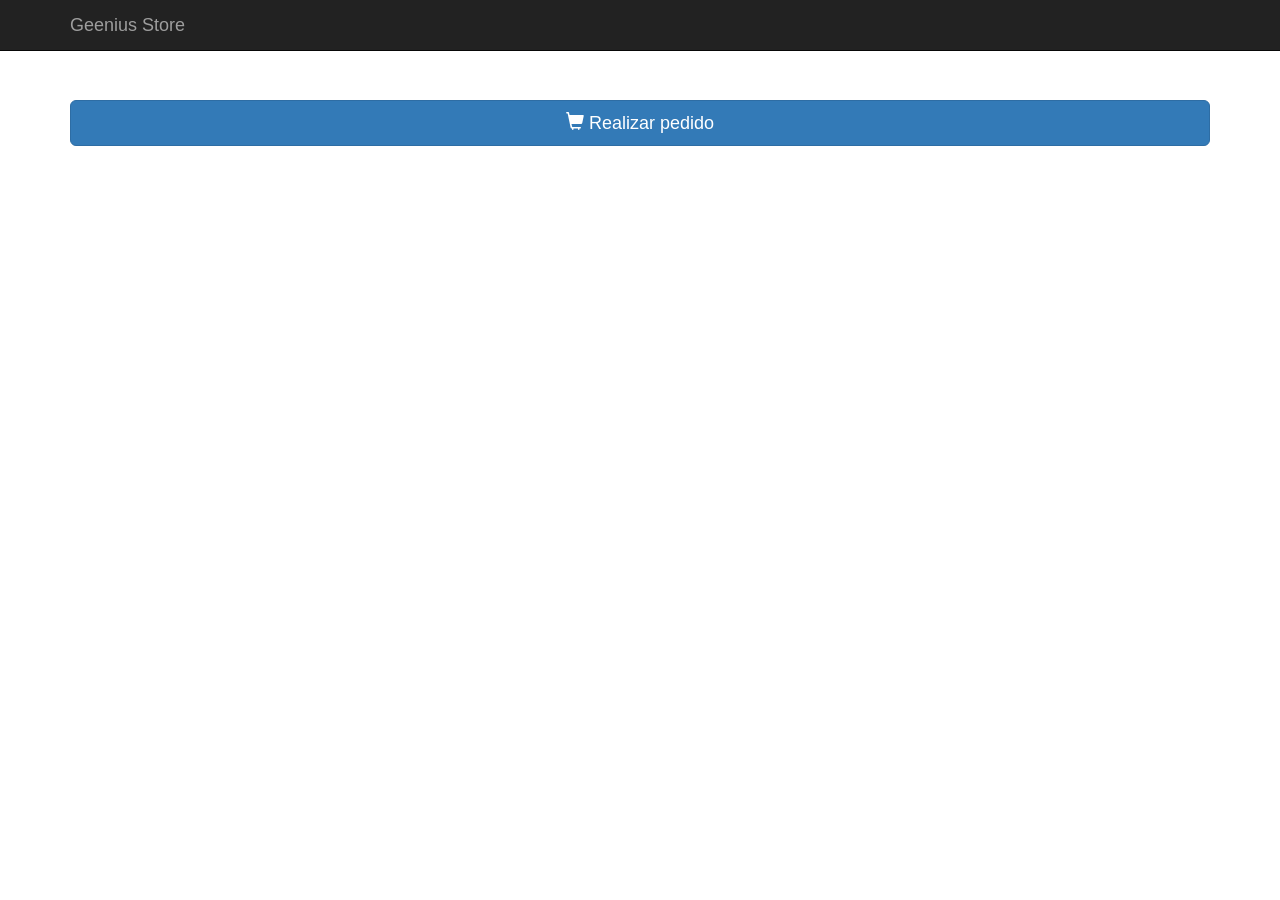
<file: cart/index.html>
<!DOCTYPE html>
<html lang="en">
  <head>
    <meta charset="utf-8">
    <meta http-equiv="X-UA-Compatible" content="IE=edge">
    <meta name="viewport" content="width=device-width, initial-scale=1">
    <title>Geenius Store</title>

    <link href="css/bootstrap.min.css" rel="stylesheet">
    <link href="css/custom.css" rel="stylesheet">
    <link href="css/jquery.bootstrap-touchspin.css" rel="stylesheet" type="text/css" />
    <link rel="stylesheet" href="https://maxcdn.bootstrapcdn.com/bootstrap/3.3.7/css/bootstrap.min.css">

    <!-- HTML5 shim and Respond.js for IE8 support of HTML5 elements and media queries -->
    <!--[if lt IE 9]>
      <script src="https://oss.maxcdn.com/html5shiv/3.7.3/html5shiv.min.js"></script>
      <script src="https://oss.maxcdn.com/respond/1.4.2/respond.min.js"></script>
    <![endif]-->

    <script src="https://www.paypalobjects.com/api/checkout.js"></script>

    <style type="text/css">
      
      .add-cart {
        margin-top: 10px;
      }

    </style>

  </head>

  <body>

    <nav class="navbar navbar-inverse navbar-fixed-top">
      <div class="container">
        <div class="navbar-header">
          <button type="button" class="navbar-toggle collapsed" data-toggle="collapse" data-target="#navbar" aria-expanded="false" aria-controls="navbar">
            <span class="sr-only">Toggle navigation</span>
            <span class="icon-bar"></span>
            <span class="icon-bar"></span>
            <span class="icon-bar"></span>
          </button>
          <a class="navbar-brand" href="#">Geenius Store</a>
        </div>
      </div>
    </nav>

    <div class="container">
      <div class="row" id="items-list"></div>

      <a href="resumen.html" class="btn btn-primary btn-lg btn-block"> <span class="glyphicon glyphicon-shopping-cart"></span> Realizar pedido</a>

    </div><!-- /.container -->
    
    <script src="https://ajax.googleapis.com/ajax/libs/jquery/1.12.4/jquery.min.js"></script>
    <script src="js/bootstrap.min.js"></script>
    <script src="js/jquery.bootstrap-touchspin.js"></script>
    <script src="js/parse-1.6.14.min.js"></script>
    <script src="js/index.js"></script>

  </body>
</html>
</file>
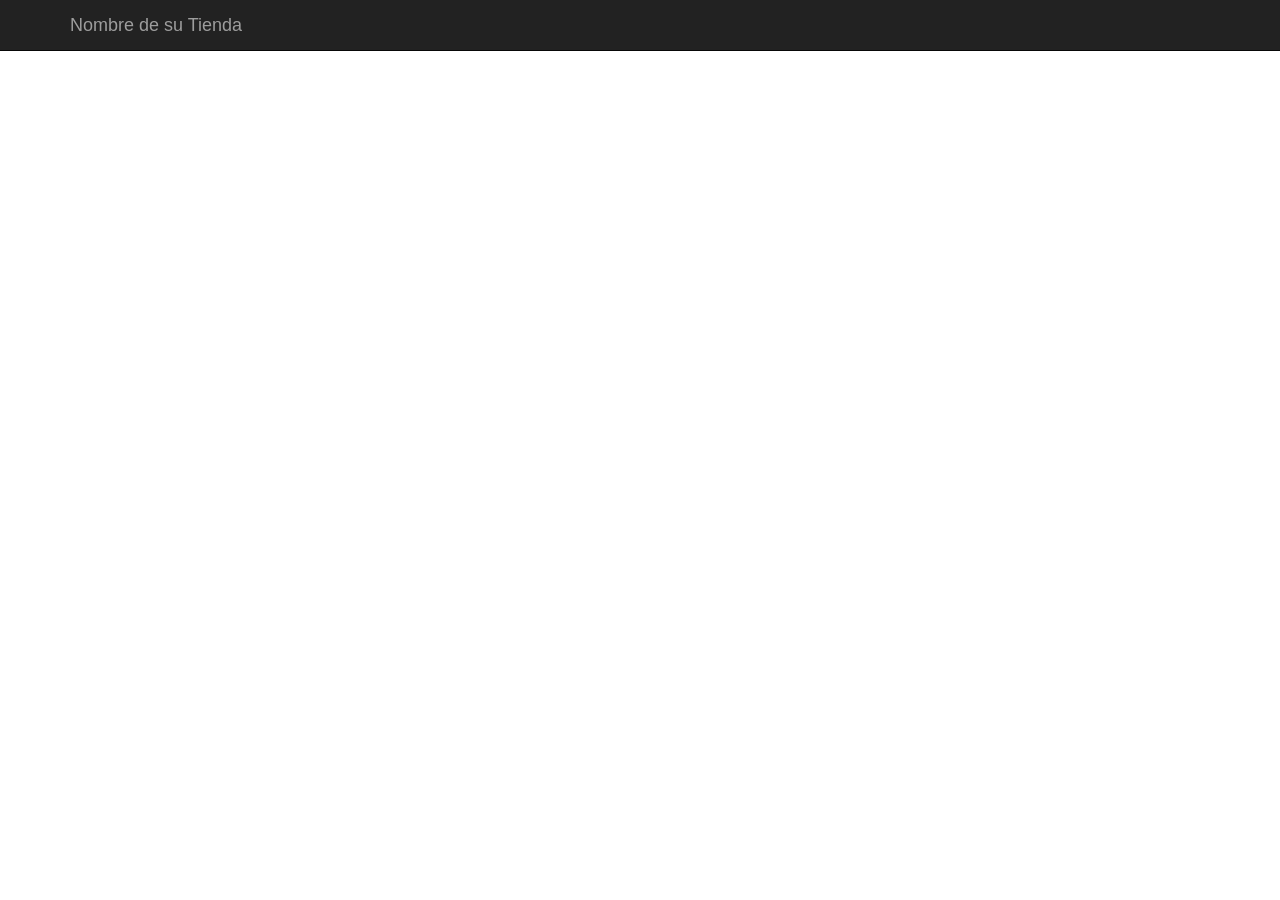
<file: dynamicitems/index.html>
<!DOCTYPE html>
<html lang="en">
  <head>
    <meta charset="utf-8">
    <meta http-equiv="X-UA-Compatible" content="IE=edge">
    <meta name="viewport" content="width=device-width, initial-scale=1">
    <title>Nombre de su Tienda</title>

    <link href="css/bootstrap.min.css" rel="stylesheet">
    <link href="css/custom.css" rel="stylesheet">
    <link href="css/jquery.bootstrap-touchspin.css" rel="stylesheet" type="text/css" />

    <script src="https://www.paypalobjects.com/api/checkout.js"></script>
  </head>

  <body>

    <nav class="navbar navbar-inverse navbar-fixed-top">
      <div class="container">
        <div class="navbar-header">
          <button type="button" class="navbar-toggle collapsed" data-toggle="collapse" data-target="#navbar" aria-expanded="false" aria-controls="navbar">
            <span class="sr-only">Toggle navigation</span>
            <span class="icon-bar"></span>
            <span class="icon-bar"></span>
            <span class="icon-bar"></span>
          </button>
          <a class="navbar-brand" href="#">Nombre de su Tienda</a>
        </div>
      </div>
    </nav>

    <div class="container">
      <div class="row" id="items-list"></div>
    </div><!-- /.container -->

    
    <script src="https://ajax.googleapis.com/ajax/libs/jquery/1.12.4/jquery.min.js"></script>
    <script src="js/bootstrap.min.js"></script>
    <script src="js/jquery.bootstrap-touchspin.js"></script>
    <script src="js/parse-1.6.14.min.js"></script>

    <script type="text/javascript">
     
      function renderPaypalButtons(buttonsPromises) {

          var itemsProcessed = 0;
        
          buttonsPromises.forEach(function(opts) {

              paypal.Button.render({

                  env: 'sandbox', // O 'live'

                  locale: 'es_MX',

                  style: {
                      label: 'checkout',
                      size:  'small',    // small | medium | large | responsive
                      shape: 'rect',     // pill | rect
                      color: 'gold'      // gold | blue | silver | black
                  },

                  client: {
                      sandbox: 'AaTpxon0cidQvg-V1doSuHz3xv4AxOBGmxf_-XPDhl7SlO_RIXvTjUKqmGTjyvk6gXCcdNYDu-_u87iD',
                      production: '<<<AQUÍ VA SU CLIENT ID DE PRODUCCIÓN>>>'
                  },

                  commit: true, // Show a 'Pay Now' button

                  payment(data, actions) {

                      var numArticles = $(opts.productInputId).val();
                      var amountTotal = (parseInt(numArticles)*opts.productPrice).toString();

                      return actions.payment.create({
                          payment: {
                              transactions: [
                                  {
                                      amount: { 
                                          total: amountTotal, 
                                          currency: 'MXN' 
                                      },
                                      description: "Compra desde Mi Tienda",
                                      item_list: {
                                          items: [
                                            {
                                              "name": opts.productName,
                                              "price": opts.productPrice,
                                              "currency": "MXN",
                                              "quantity": numArticles,
                                              "sku": opts.productSku
                                            }
                                          ]
                                      }
                                  }
                              ]
                          }
                      });

                  },
                  
                  onAuthorize(data, actions) {
                      
                      return actions.payment.get().then(function(paymentDetails) {
                          return actions.payment.execute().then(function() {
                              window.alert('¡Pago Completado! Gracias por su compra, vuelva pronto.');
                              // Muestra un mensaje al finalizar la compra
                          });
                      });
                  },

                  onCancel: function(data, actions) {
                      // Show a cancel page or return to cart
                      console.log("Error: " + data);
                  }
                  
              }, opts.productDivId).then(function() {

                  itemsProcessed++;

                  if(itemsProcessed === buttonsPromises.length) {
                      console.log("Todos los productos dibujados");

                      $(".input-num-articles").TouchSpin({
                          min: 1, 
                          max: 100}
                      );

                  }

              });

          });
      
      }

      //Configuración de Back4App
      Parse.$ = jQuery;
      Parse.initialize("dVVty0n8MrhMhTusZHskFKJADY2HmG17KWW2TpQ9", "ZauyN5aDZHeWgWp5W73U4qL6yCMm66Hf67QZNy5q");
      Parse.serverURL = 'https://parseapi.back4app.com';

      var Product = Parse.Object.extend("Product");
      var query = new Parse.Query(Product);
      query.find({
        
        success: function(results) {

          var promises = [];

          for (var i = 0; i < results.length; i++) {

            var object = results[i];

            var divId = "paypal-button-" + i;
            var inputId = "num-articles" + i;

            var item = '<div class="col-sm-6 col-md-4">' +
                          '<div class="thumbnail">' +
                            '<img src="' + object.get("image").url() + '" alt="">' +
                            '<div class="caption">' +
                              '<h3>' + object.get("title") + '</h3>' +
                              '<h4>$' + object.get("price") + '</h4>' + 
                              '<p>' + object.get("sku") + '</p>' + 
                              '<div id="' + divId + '"></div>' +
                              '<input class="input-num-articles" id="' + inputId + '" type="text" value="1" name="' + inputId + '">'+
                            '</div>' +
                          '</div>' +
                        '</div>';

            $("#items-list").append(item);

            promises.push({
                productName: object.get("title"),
                productPrice: object.get("price"),
                productSku: object.get("sku"),
                productInputId: '#' + inputId,
                productDivId: '#' + divId
            });

          }

          renderPaypalButtons(promises);

        },
        error: function(error) {
          alert("Error: " + error.code + " " + error.message);
        }
      });


    </script>

  </body>
</html>
</file>
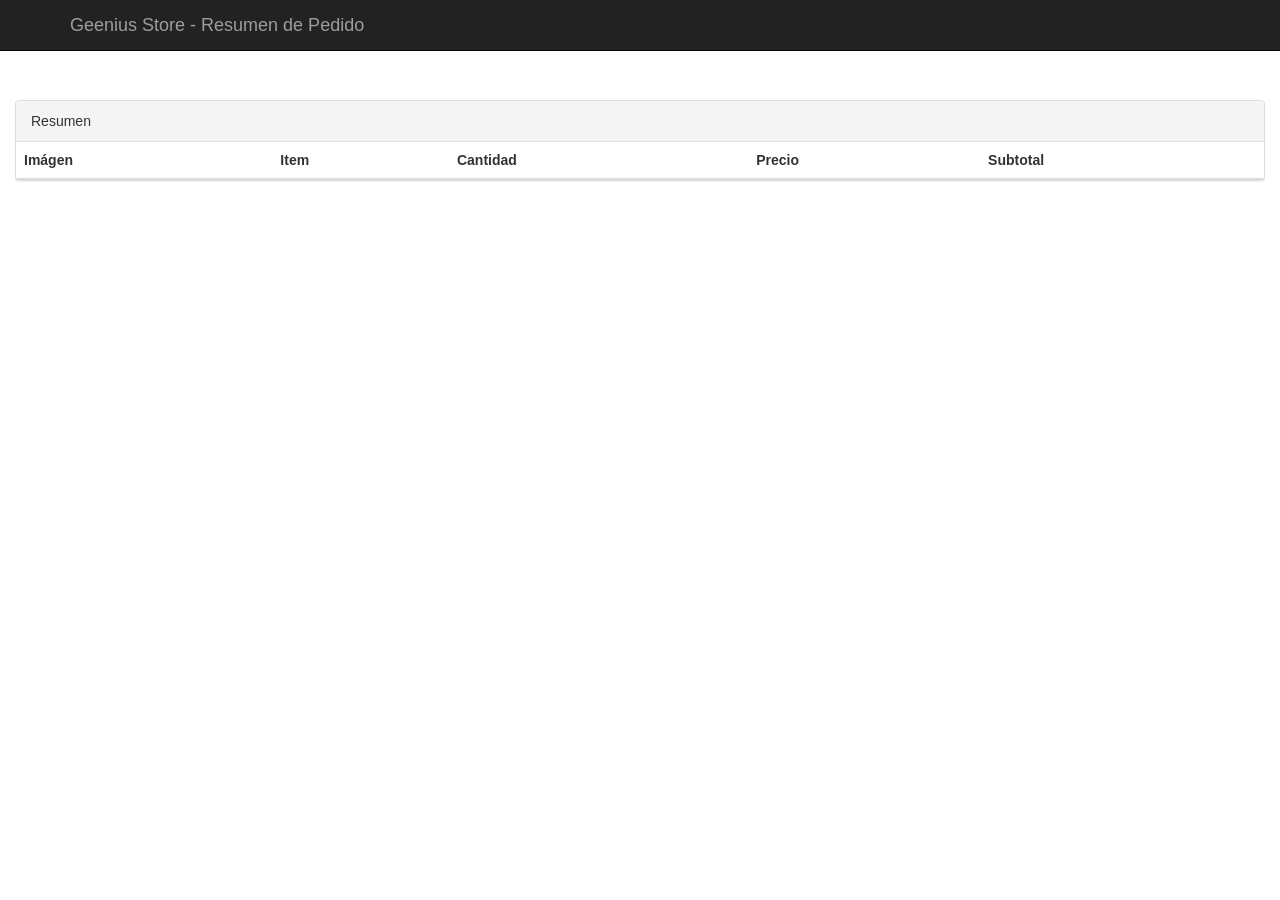
<file: cart/resumen.html>
<!DOCTYPE html>
<html lang="en">
  <head>
    <meta charset="utf-8">
    <meta http-equiv="X-UA-Compatible" content="IE=edge">
    <meta name="viewport" content="width=device-width, initial-scale=1">
    <title>Geenius Store</title>

    <link href="css/bootstrap.min.css" rel="stylesheet">
    <link href="css/custom.css" rel="stylesheet">
    <link href="css/jquery.bootstrap-touchspin.css" rel="stylesheet" type="text/css" />
    <link rel="stylesheet" href="https://maxcdn.bootstrapcdn.com/bootstrap/3.3.7/css/bootstrap.min.css">

    <!-- HTML5 shim and Respond.js for IE8 support of HTML5 elements and media queries -->
    <!--[if lt IE 9]>
      <script src="https://oss.maxcdn.com/html5shiv/3.7.3/html5shiv.min.js"></script>
      <script src="https://oss.maxcdn.com/respond/1.4.2/respond.min.js"></script>
    <![endif]-->

    <script src="https://www.paypalobjects.com/api/checkout.js"></script>
  </head>

  <body>

    <nav class="navbar navbar-inverse navbar-fixed-top">
      <div class="container">
        <div class="navbar-header">
          <button type="button" class="navbar-toggle collapsed" data-toggle="collapse" data-target="#navbar" aria-expanded="false" aria-controls="navbar">
            <span class="sr-only">Toggle navigation</span>
            <span class="icon-bar"></span>
            <span class="icon-bar"></span>
            <span class="icon-bar"></span>
          </button>
          <a class="navbar-brand" href="index.html">Geenius Store - Resumen de Pedido</a>
        </div>
      </div>
    </nav>

    <div class="col-md-12">

      <div class="panel panel-default">
      <!-- Default panel contents -->
        <div class="panel-heading">Resumen</div>
          <table class="table">
            <thead>
              <tr>
                <th>Imágen</th>
                <th>Item</th>
                <th>Cantidad</th>
                <th>Precio</th>
                <th>Subtotal</th>
              </tr>
            </thead>
            <tbody id="tbody-items">
              
              <!--items to be rendered here -->

            </tbody>
          </table>

      </div>

      <div align="right" id="paypal-button-container"></div>

    </div>
  

    <script src="https://ajax.googleapis.com/ajax/libs/jquery/1.12.4/jquery.min.js"></script>
    <script src="js/bootstrap.min.js"></script>
    <script src="js/jquery.bootstrap-touchspin.js"></script>
    <script src="js/parse-1.6.14.min.js"></script>
    <script src="js/resumen.js"></script>

  </body>
</html>
</file>
<file: cart/css/custom.css>
body {
  padding-top: 100px;
}
</file>
<file: dynamicitems/css/custom.css>
body {
  padding-top: 100px;
}
</file>
